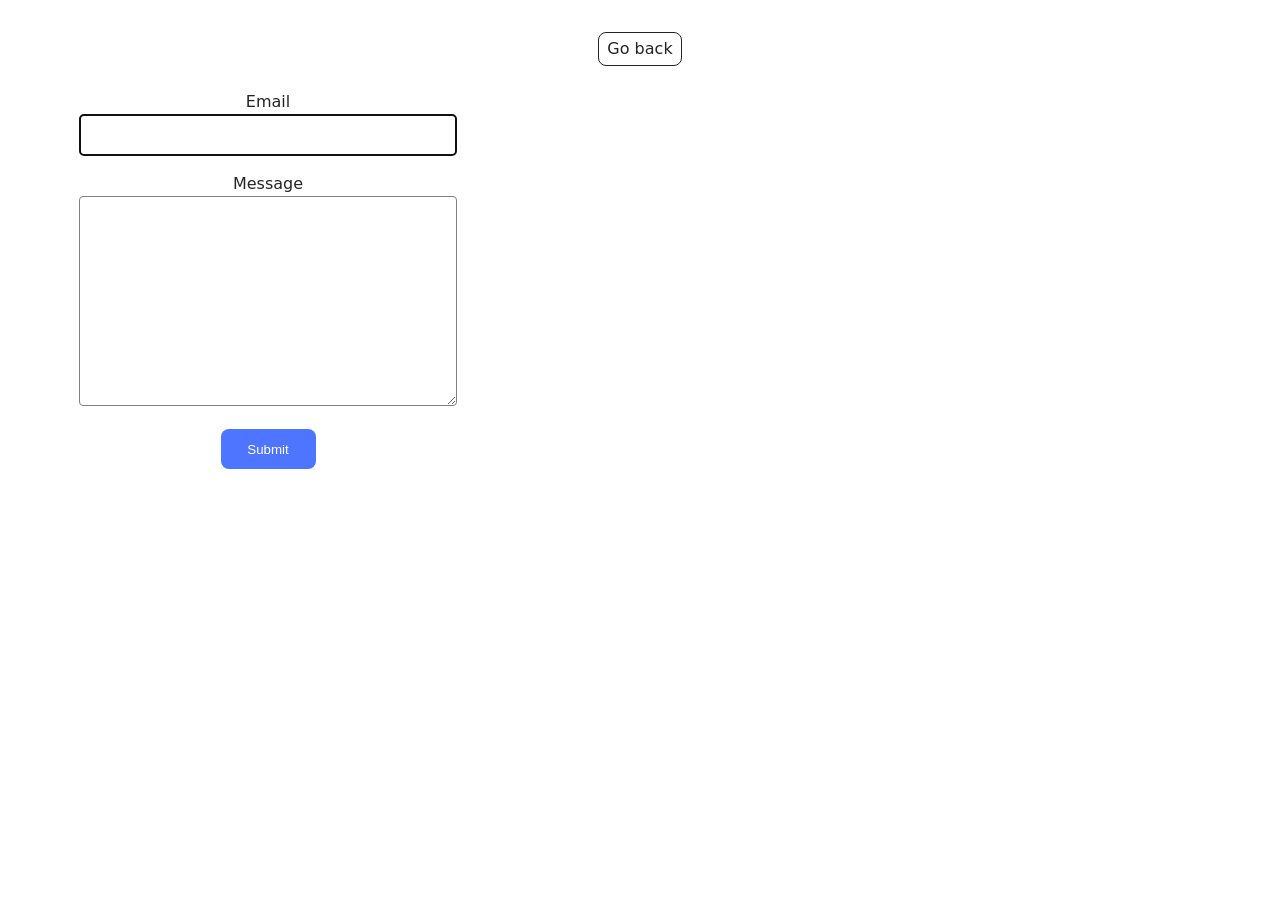
<file: src/2-form.html>
<!doctype html>
<html lang="en">

<head>
  <meta charset="UTF-8" />
  <meta http-equiv="X-UA-Compatible" content="IE=edge" />
  <meta name="viewport" content="width=device-width, initial-scale=1.0" />
  <title>Form</title>
  <link rel="stylesheet" href="./css/styles.css" />
  <link rel="stylesheet" href="./css/form.css" />
</head>

<body>
  <main>
    <div class="container">
      <a class="back-link" href="./index.html">Go back</a>
      <form class="feedback-form" autocomplete="off">
        <label>
          Email
          <input type="email" name="email" autofocus />
        </label>
        <label>
          Message
          <textarea name="message" rows="8"></textarea>
        </label>
        <button type="submit">Submit</button>
      </form>
    </div>
  </main>
  <script type="module" src="./js/2-form.js"></script>
</body>

</html>
</file>
<file: src/css/styles.css>
/**
  |============================
  | include css partials with
  | default @import url()
  |============================
*/
/* Common styles */
@import url('./reset.css');
@import url('./base.css');
@import url('./container.css');
@import url('./animations.css');

/* Sections style */
@import url('./header.css');
@import url('./vite-promo.css');
@import url('./badges.css');
@import url('./back-link.css');
@import url('./footer.css');
</file>
<file: src/css/form.css>
.feedback-form {
    border-radius: 8px;
    padding: 24px;
    width: 408px;
    background: #fff;
}

.feedback-form label {
    display: block;
    margin-bottom: 16px;
}

.feedback-form input,
.feedback-form textarea {
    border: 1px solid #808080;
    border-radius: 4px;
    width: 360px;
    padding: 8px;
    font-size: 16px;
    line-height: 1.5;
    letter-spacing: 0.04em;
    color: #2e2f42;
}

.feedback-form input:hover,
.feedback-form textarea:hover {
    border-color: #000;
}

.feedback-form button {
    border-radius: 8px;
    padding: 8px 16px;
    width: 95px;
    height: 40px;
    background: #4e75ff;
    color: white;
    border: none;
    cursor: pointer;
}

.feedback-form button:hover {
    background: #6c8cff;
}
</file>
